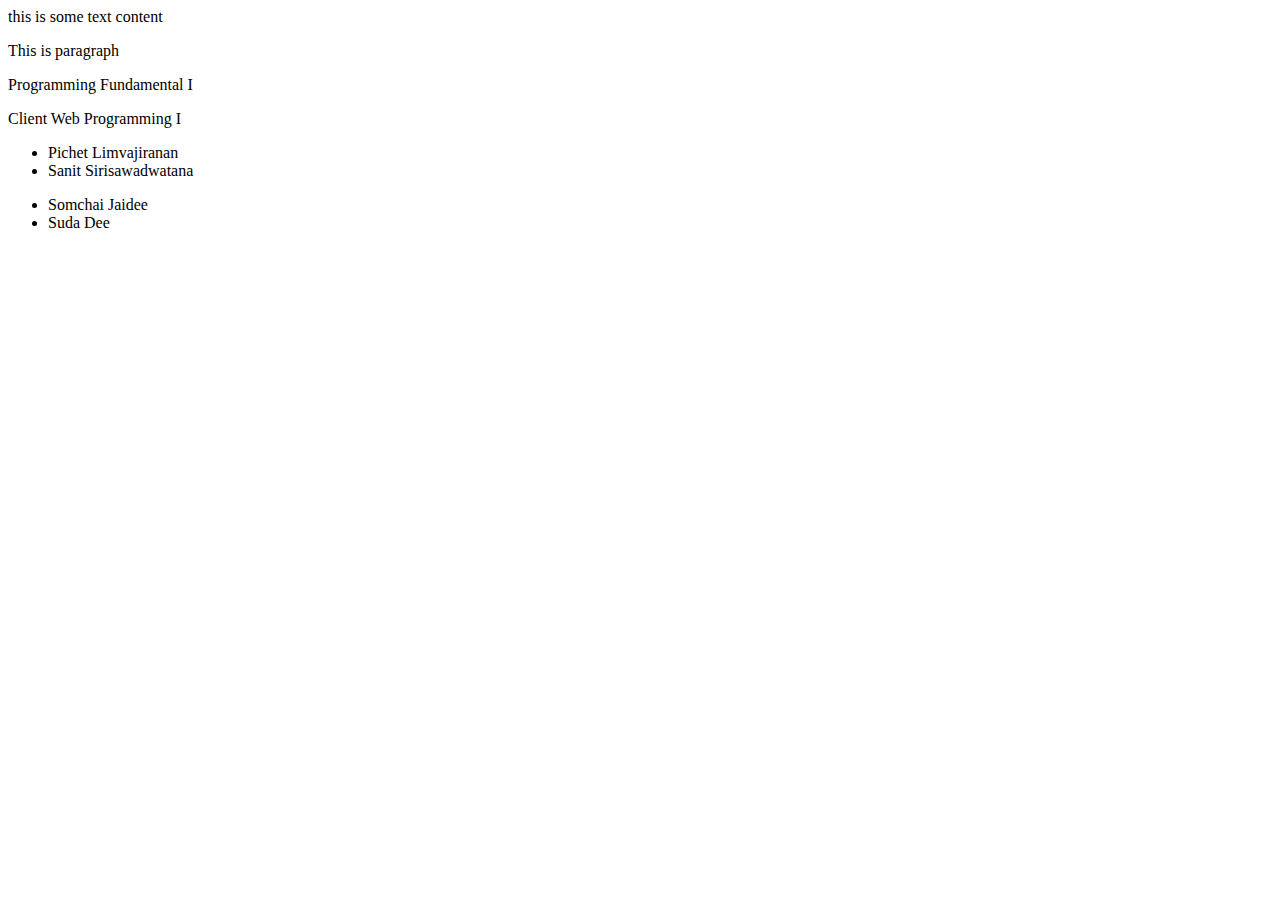
<file: code/wk12/index.html>
<!DOCTYPE html>
<html lang="en">
  <head title="AAA">
    <meta charset="UTF-8" id="meta-1" />
    <meta name="viewport" content="width=device-width, initial-scale=1.0" />
    <title>Introduction to DOM</title>
  </head>
  <body>
    <div id="exampleElement">
        this is some <span style="display: none;">hidden </span>text content
    </div>
    <p id="p-01" class="courses">This is paragraph</p>
    <div id="bscit-courses" class="courses">
      <p id="int101" class="courses">Programming Fundamental I</p>
      <p id="int201" class="courses">Client Web Programming I</p>
    </div>
    <div class="lecturers">
      <ul>
        <li class="programming">Pichet Limvajiranan</li>
        <li class="programming">Kriengkrai Porkaew</li>
        <li class="database">Sanit Sirisawadwatana</li>
      </ul>
    </div>
    <ul id="students">
      <li id="655000102">Somchai Jaidee</li>
      <li id="655000888">Suda Dee</li>
    </ul>
    <script src="main.js"></script>
  </body>
</html>
</file>
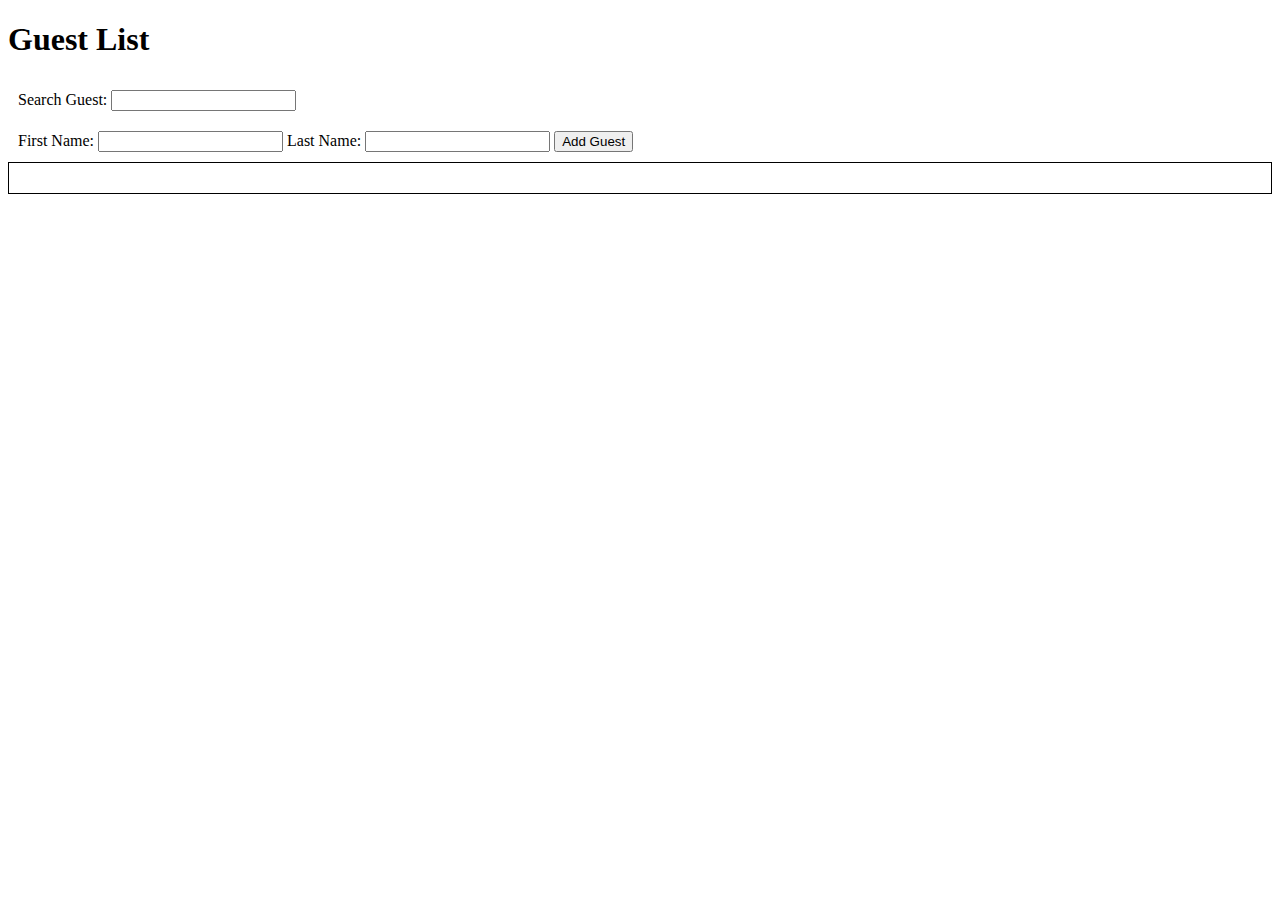
<file: code/final/guestmanagement-FameNu-main/index.html>
<!DOCTYPE html>
<html>
  <head>
    <title>Guest List</title>
  </head>
  <body>
    <h1>Guest List</h1>

    <div style="padding: 10px">
      <!-- Part 1: Search Guest -->
      <label for="search-input">Search Guest:</label>
      <input type="text" id="search-input" />
    </div>
    <div style="padding: 10px">
      <!-- Part 2: Input New Guest -->
      <label for="firstname-input">First Name:</label>
      <input type="text" id="firstname-input" />
      <label for="lastname-input">Last Name:</label>
      <input type="text" id="lastname-input" />
      <button id="add-guest-btn">Add Guest</button>
    </div>

    <!-- Part 3: Display Area -->
    <div
      id="display-area"
      style="
        border-style: solid;
        border-width: 1px;
        padding: 15px;
        line-height: 1.5;
      "
    >
      <!-- Guest list will be displayed here -->
    </div>

    <script src="guestForm.js" type="module"></script>
    <!-- <script src="guestFormEdit.js" type="module"></script> -->
  </body>
</html>
</file>
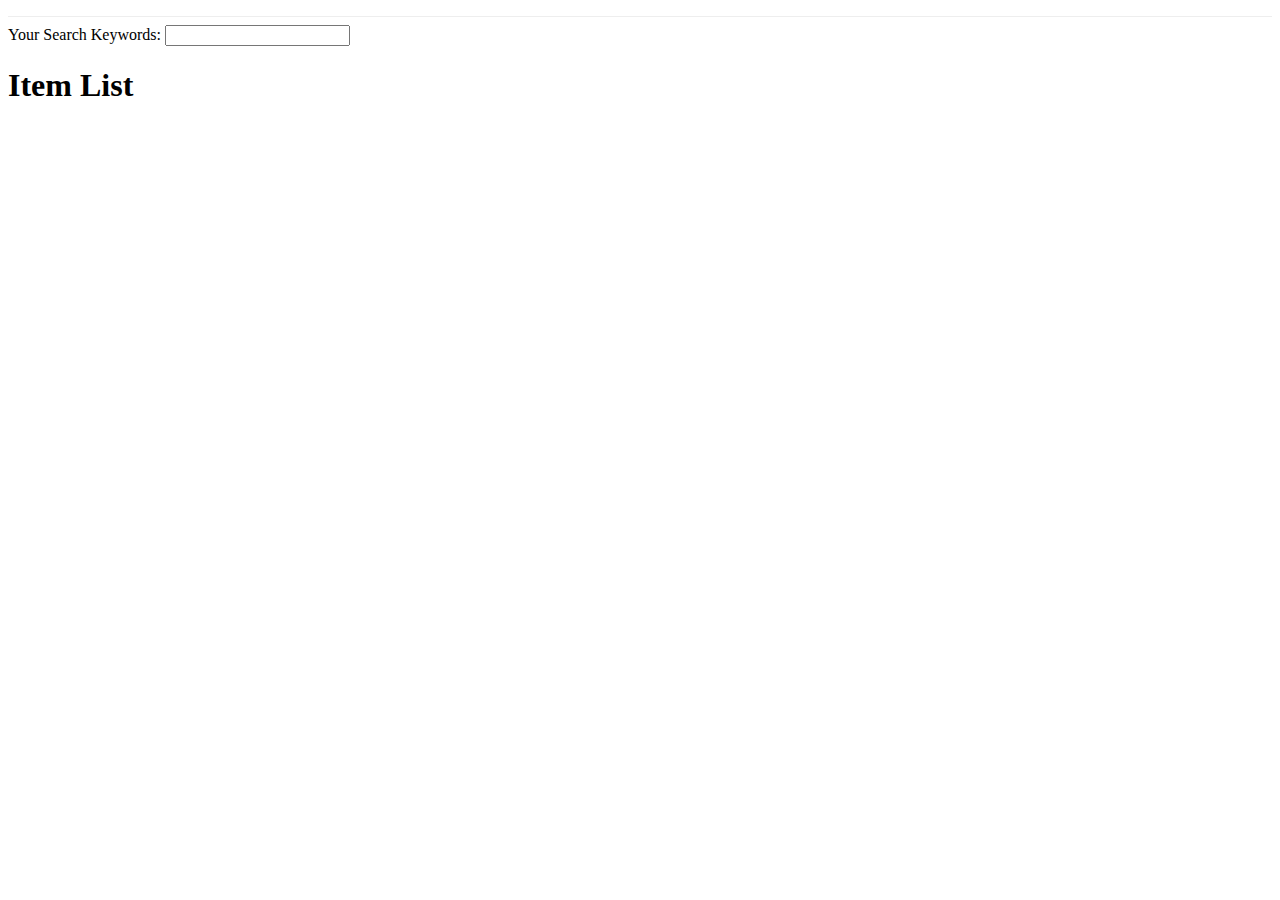
<file: code/final/int201-exam-2022(ver.2)/index.html>
<!DOCTYPE html>
<html lang="en">
  <head>
    <title>ItemList</title>
    <style>
      #app {
        display: flex;
        flex-direction: column;
        justify-content: center;
        border-top: 1px solid #eee;
        margin-top: 1em;
        padding-top: 0.5em;
      }
    </style>
  </head>
  <body>
    <div id="app">
      <div>
        Your Search Keywords:
        <input type="text" />
      </div>

      <h1>Item List</h1>
      <div>
        <ul id="items"></ul>
      </div>
    </div>
    <script src="./main.js" type="module"></script>
  </body>
</html>
</file>
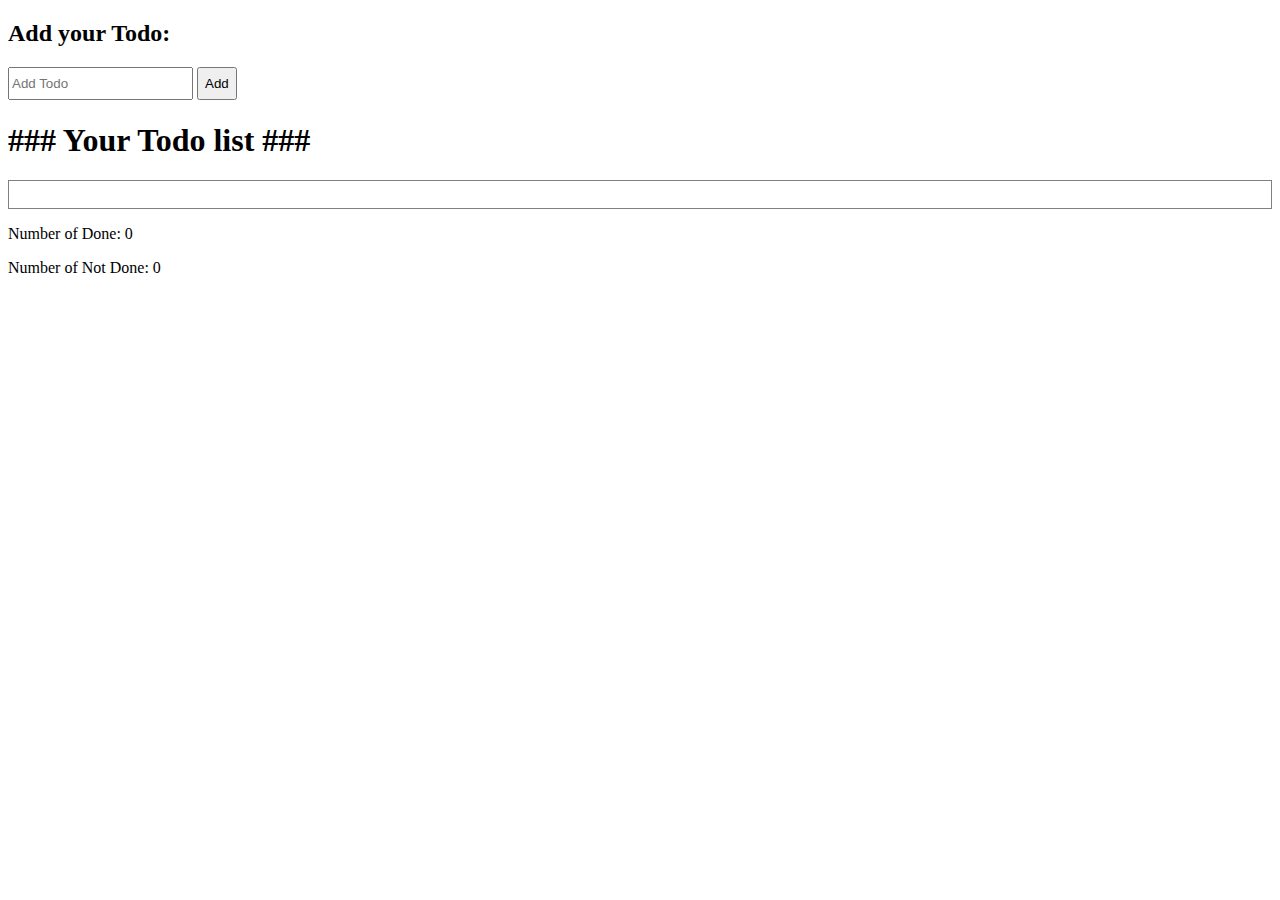
<file: code/wk12/Excercise/index.html>
<!DOCTYPE html>
<html lang="en">
<head>
    <meta charset="UTF-8">
    <meta name="viewport" content="width=device-width, initial-scale=1.0">
    <title>Todo List Application</title>
    <style>
        #listTodo {
            border-style: solid;
            border-width: 1pt;
            border-color: gray;
            padding: 10pt;
        }
        .todoItem {
            display: flex;
            align-items: center;
        }
        button {
            margin-right: 5pt;
            height: 25pt;
        }
        p {
            margin-right: 8pt;
        }
        input {
            height: 20pt;
        }
    </style>
</head>
<body>
    <div>
        <div id="addTodo">
            <h2>Add your Todo:</h2>
            <input placeholder="Add Todo">
            <button id="addBtn">Add</button>
        </div>
        <h1>### Your Todo list ###</h1>
        <div id="listTodo"></div>
        <div id="summaryTodo">
            <p id="done">Number of Done:</p>
            <p id="notDone">Number of Not Done:</p>
        </div>
    </div>
    <script type="module" src="./main.js"></script>
</body>
</html>
</file>
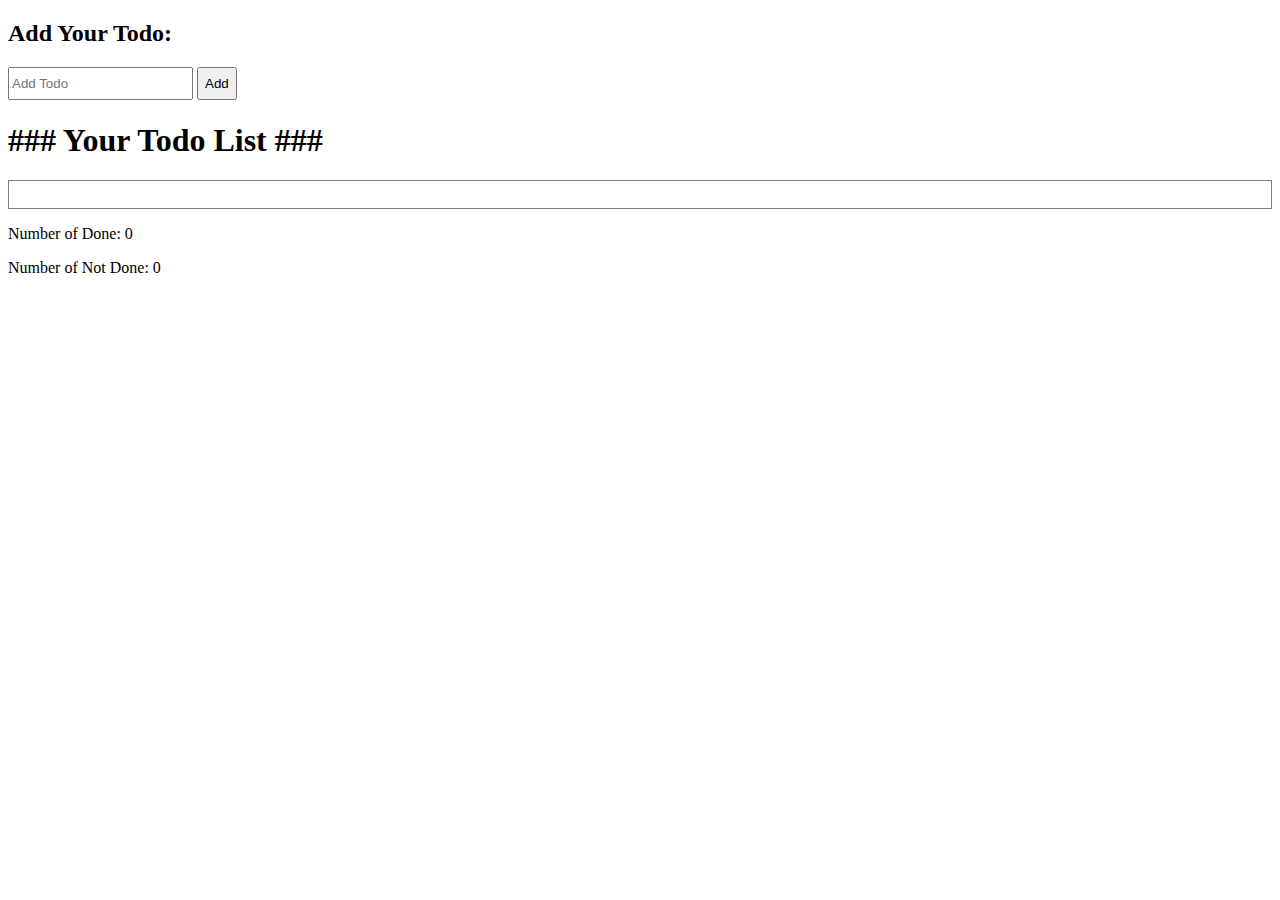
<file: code/wk14/classPractice/index.html>
<!DOCTYPE html>
<html lang="en">

<head>
    <meta charset="UTF-8">
    <meta name="viewport" content="width=device-width, initial-scale=1.0">
    <title>Todo List Application</title>
    <style>
        #listTodo {
            border-style: solid;
            border-width: 1pt;
            border-color: gray;
            padding: 10pt;
        }
        .todoItem {
            display: flex;
            align-items: center;
        }
        button {
            margin-right: 5pt;
            height: 25pt;
        }
        p {
            margin-right: 8pt;
        }
        input {
            height: 20pt;
        }
    </style>
</head>
<body>
    <div>
        <div id="addTodo">
            <h2>Add Your Todo:</h2>
            <input placeholder="Add Todo">
            <button id="addBtn">Add</button>
        </div>
        <h1>### Your Todo List ###</h1>
        <div id="listTodo"></div>
        <div id="summaryTodo">
            <p id="done">Number of Done:</p>
            <p id="notDone">Number of Not Done:</p>
        </div>
    </div>
    <script type="module" src="./main.js"></script>
</body>
</html>
</file>
